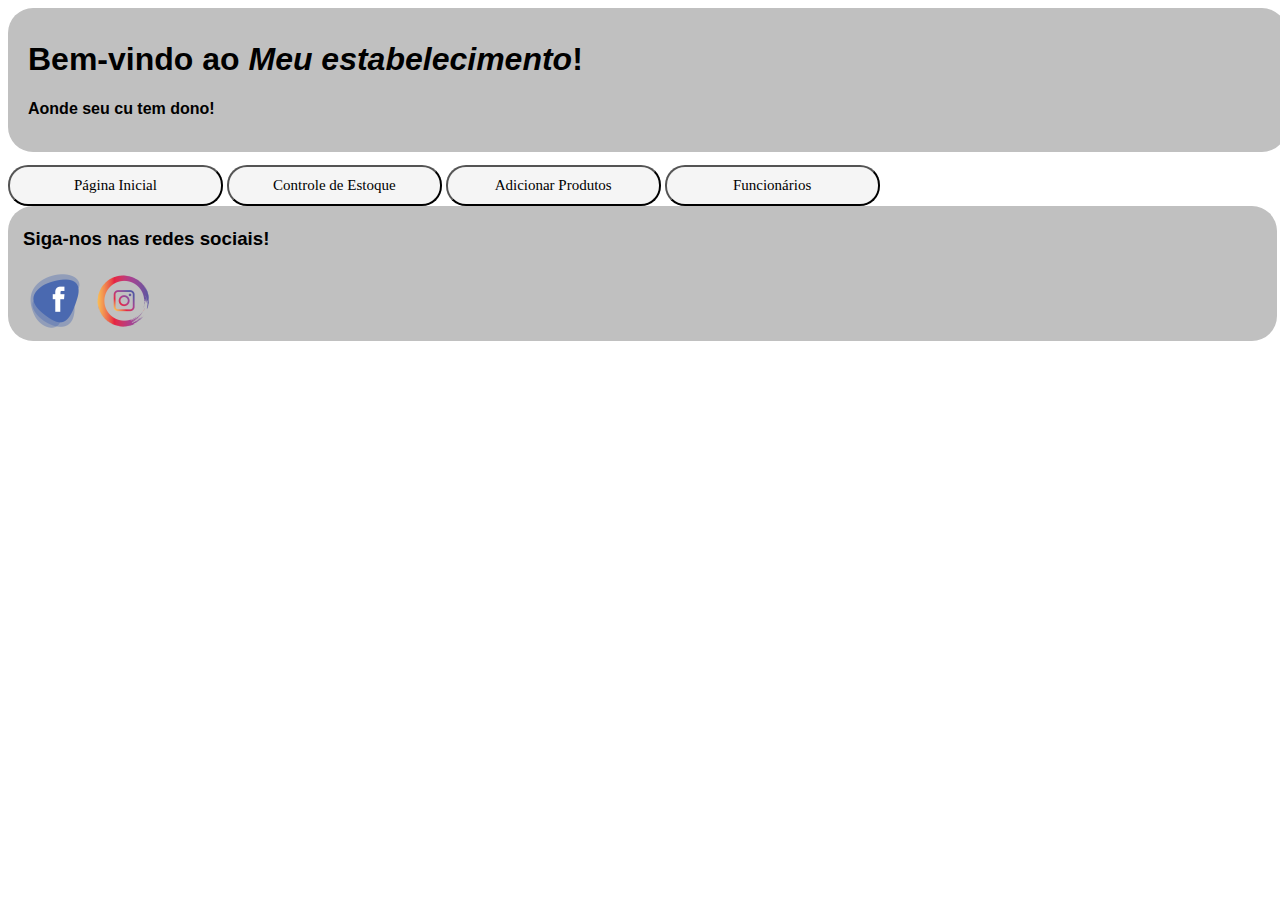
<file: index.html>
<!DOCTYPE html>
<html lang="pt-br">
<head>
    <meta charset="UTF-8">
    <meta name="viewport" content="width=device-width, initial-scale=1.0">
    <meta http-equiv="X-UA-Compatible" content="ie=edge">
    <link rel="stylesheet" type="text/css" href="./css/style.css">

    <title>Nome da Loja</title>

</head>
<body>
    <div class="header">
        <h1>Bem-vindo ao <em>Meu estabelecimento</em>!</h1>
        <p><strong>Aonde seu cu tem dono!</strong></p>
    </div>

    <div class="buttons">
        <a href="index.html"><button class="pagebuttons" id="fontbutton" >Página Inicial</button></a>
        <a href="ctrl-estoque.html"><button class="pagebuttons" id="fontbutton" >Controle de Estoque</button></a>
        <a href="add-produto.html"><button class="pagebuttons" id="fontbutton" >Adicionar Produtos</button></a>
        <a href="funcionarios.html"><button class="pagebuttons" id="fontbutton" >Funcionários</button></a>
    </div>

    <div>
                <!-- ADICIONAR INFORMAÇOES SOBRE SUA LOJINHA -->
    </div>

    <div>
        <!--FOOTER -->
        
        <div class="footer">
            <h3>Siga-nos nas redes sociais!</h3>
            
            <a href="https://www.facebook.com/" target="_blank" ><img src="img/facebookicon - 64.png"></a>
            <a href="https://www.instagram.com/" target="_blank" ><img src="img/instagramicon - 64.png"></a>
        </div>
        
    </div>
</body>
</html>
</file>
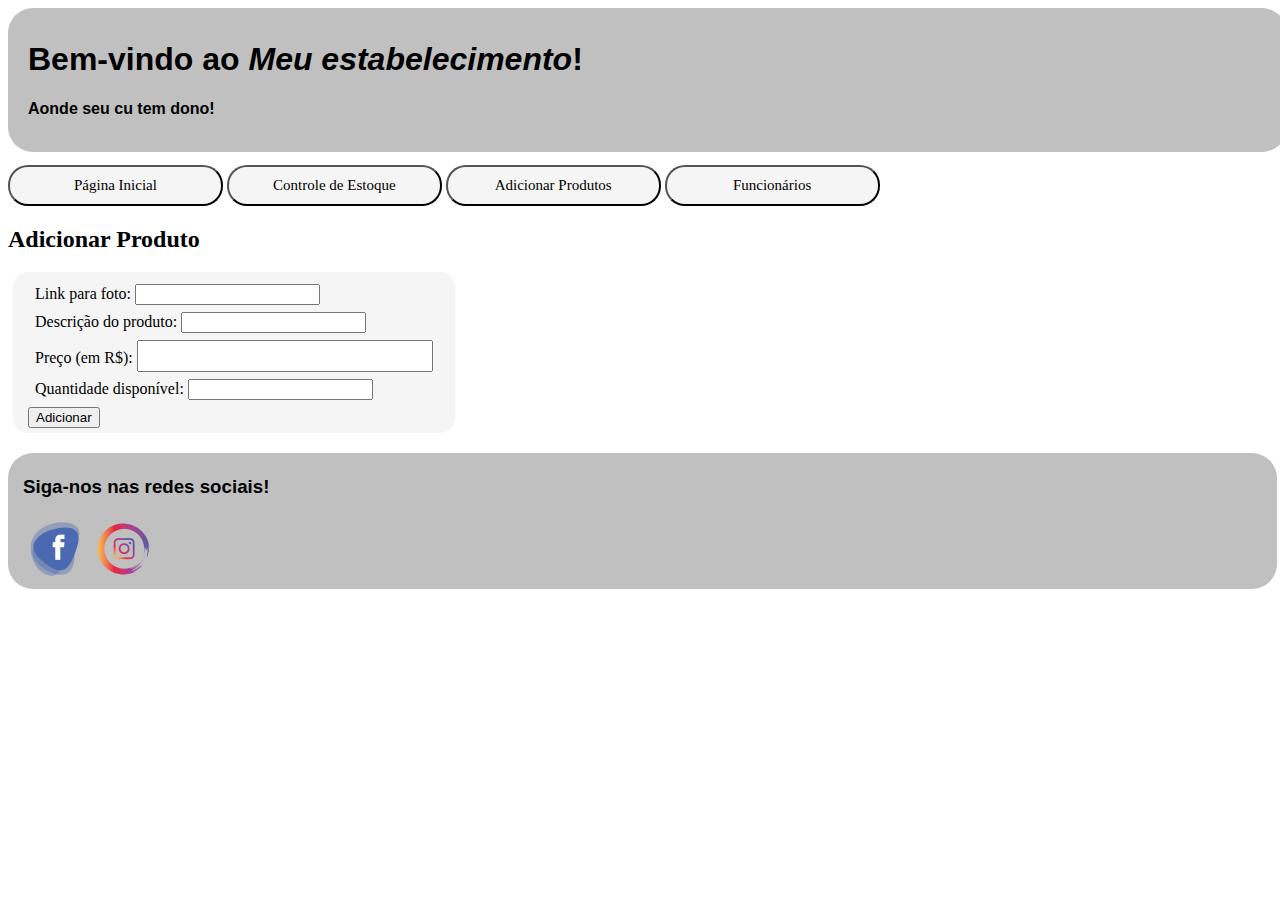
<file: add-produto.html>
<!DOCTYPE html>
<html lang="pt-br">
<head>
    <meta charset="UTF-8">
    <meta name="viewport" content="width=device-width, initial-scale=1.0">
    <meta http-equiv="X-UA-Compatible" content="ie=edge">
    <link rel="stylesheet" type="text/css" href="./css/style.css">

    <title>Nome da Loja</title>

</head>
<body>
    <div class="header">
        <h1>Bem-vindo ao <em>Meu estabelecimento</em>!</h1>
        <p><strong>Aonde seu cu tem dono!</strong></p>
    </div>

    <div class="buttons">
        <a href="index.html"><button class="pagebuttons" id="fontbutton" >Página Inicial</button></a>
        <a href="ctrl-estoque.html"><button class="pagebuttons" id="fontbutton" >Controle de Estoque</button></a>
        <a href="add-produto.html"><button class="pagebuttons" id="fontbutton" >Adicionar Produtos</button></a>
        <a href="funcionarios.html"><button class="pagebuttons" id="fontbutton" >Funcionários</button></a>
    </div>

    
    <h2>Adicionar Produto</h2>
    <div class="addprod">
        <form action="#">

            <div class="infoprod">
                <label for="link-foto">Link para foto: </label>
                <input type="url" id="link-foto" name="link-foto">
            </div>
            
            <div class="infoprod">
                <label for="descricao">Descrição do produto: </label>
                <!-- Adicione o id apropriado para o input abaixo -->
                <input type="text" id="descricao" name="descrição">
            </div>
            
            <div class="infoprod">
                <label for="preco">Preço (em R$): </label>
                <!-- Adicione o id apropriado e o type para receber números abaixo -->
                <input type="text" id="preco" name="preço">
            </div>
            
            <div class="infoprod">
                <!-- Preencha as propriedades necessárias para os elementos abaixo -->
                <label>Quantidade disponível: </label>
                <input>
            </div>
    
            <div class="form-add">
                <!-- Adicione ao type do botão abaixo o valor para que ele submeta o formulário -->
                <button type="button">Adicionar</button>
            </div>
    
        </form>
    </div>
    
            <!--FOOTER -->
        
            <div class="footer">
                <h3>Siga-nos nas redes sociais!</h3>
                
                <a href="https://www.facebook.com/" target="_blank" ><img src="img/facebookicon - 64.png"></a>
                <a href="https://www.instagram.com/" target="_blank" ><img src="img/instagramicon - 64.png"></a>
            </div>

</body>
</html>
</file>
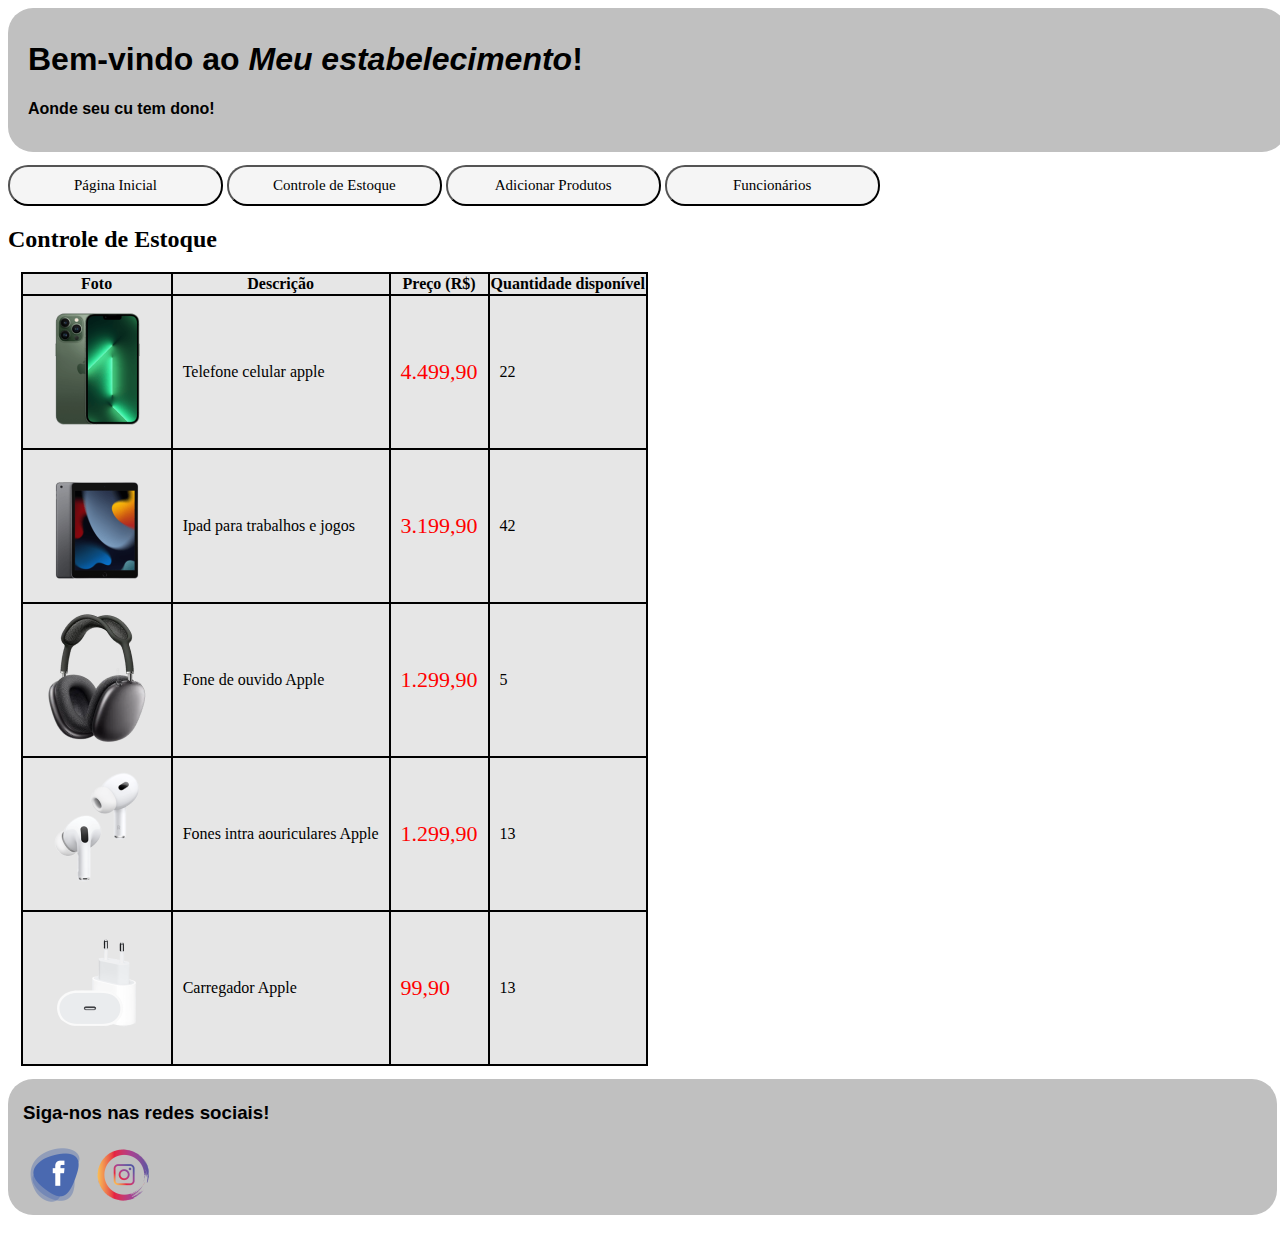
<file: ctrl-estoque.html>
<!DOCTYPE html>
<html lang="pt-br">
<head>
    <meta charset="UTF-8">
    <meta name="viewport" content="width=device-width, initial-scale=1.0">
    <meta http-equiv="X-UA-Compatible" content="ie=edge">
    <link rel="stylesheet" type="text/css" href="./css/style.css">

    <title>Nome da Loja</title>

</head>
<body>
    <div class="header">
        <h1>Bem-vindo ao <em>Meu estabelecimento</em>!</h1>
        <p><strong>Aonde seu cu tem dono!</strong></p>
    </div>

    <div class="buttons">
        <a href="index.html"><button class="pagebuttons" id="fontbutton" >Página Inicial</button></a>
        <a href="ctrl-estoque.html"><button class="pagebuttons" id="fontbutton" >Controle de Estoque</button></a>
        <a href="add-produto.html"><button class="pagebuttons" id="fontbutton" >Adicionar Produtos</button></a>
        <a href="funcionarios.html"><button class="pagebuttons" id="fontbutton" >Funcionários</button></a>
    </div>

    <h2>Controle de Estoque</h2>

    <table class="tabelaprod">
        <tr>
            <th>Foto</th>
            <th>Descrição</th>
            <th>Preço (R$)</th>
            <th>Quantidade disponível</th>
        </tr>

        <tr>
            <td><img src="img/iphone.png" alt="Celular Iphone"/></td>
            <td> Telefone celular apple </td>
            <td id="preco"> 4.499,90 </td>
            <td> 22 </td>
        </tr>

        <tr>
            <td><img src="img/ipad.png" alt="Ipad Apple"/></td>
            <td> Ipad para trabalhos e jogos </td>
            <td id="preco"> 3.199,90 </td>
            <td> 42 </td>
        </tr>

        <tr>
            <td><img src="img/airpodsmax.png" alt="Fone de ouvido apple"/></td>
            <td> Fone de ouvido Apple </td>
            <td id="preco"> 1.299,90 </td>
            <td> 5 </td>
        </tr>

        <tr>
            <td><img src="img/airpods.png" alt="Fone de Ouvido Intra Aouricular Apple"/></td>
            <td> Fones intra aouriculares Apple </td>
            <td id="preco"> 1.299,90 </td>
            <td> 13 </td>
        </tr>

        <!-- Crie mais uma linha desta tabela abaixo \/ -->
        
        <tr>
            <td><img src="img/carregador.png" alt="Carregador Apple"/></td>
            <td> Carregador Apple </td>
            <td id="preco"> 99,90 </td>
            <td> 13 </td>
        </tr>
    </table>
    
            <!--FOOTER -->
        
            <div class="footer">
                <h3>Siga-nos nas redes sociais!</h3>
                
                <a href="https://www.facebook.com/" target="_blank" ><img src="img/facebookicon - 64.png"></a>
                <a href="https://www.instagram.com/" target="_blank" ><img src="img/instagramicon - 64.png"></a>
            </div>

</body>
</html>
</file>
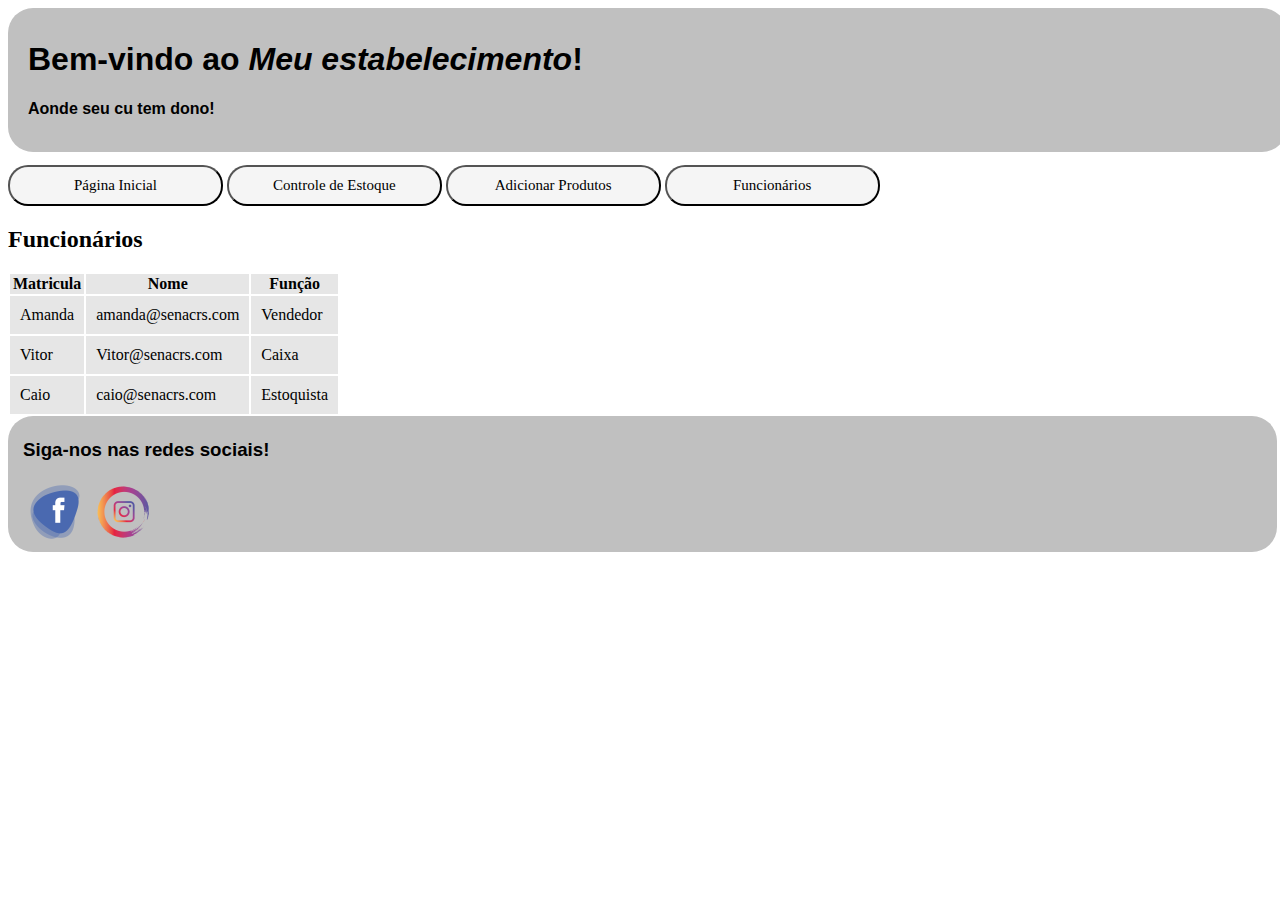
<file: funcionarios.html>
<!DOCTYPE html>
<html lang="pt-br">
<head>
    <meta charset="UTF-8">
    <meta name="viewport" content="width=device-width, initial-scale=1.0">
    <meta http-equiv="X-UA-Compatible" content="ie=edge">
    <link rel="stylesheet" type="text/css" href="./css/style.css">

    <title>Nome da Loja</title>

</head>
<body>
    <div class="header">
        <h1>Bem-vindo ao <em>Meu estabelecimento</em>!</h1>
        <p><strong>Aonde seu cu tem dono!</strong></p>
    </div>

    <div class="buttons">
        <a href="index.html"><button class="pagebuttons" id="fontbutton" >Página Inicial</button></a>
        <a href="ctrl-estoque.html"><button class="pagebuttons" id="fontbutton" >Controle de Estoque</button></a>
        <a href="add-produto.html"><button class="pagebuttons" id="fontbutton" >Adicionar Produtos</button></a>
        <a href="funcionarios.html"><button class="pagebuttons" id="fontbutton" >Funcionários</button></a>
    </div>

    <h2>Funcionários</h2>
    <!-- Crie uma lista de funcionários usando as tags que você aprendeu hoje abaixo \/ -->
        
    <table>
        <thead>
            <tr>
                <th>
                    Matricula
                </th>
                <th>
                    Nome
                </th>
                <th>
                    Função
                </th>
            </tr>
        </thead>
        <tbody>
            <tr>
                <td>Amanda</td>
                <td>amanda@senacrs.com</td>
                <td>Vendedor</td>
            </tr>
            <tr>
                <td>Vitor</td>
                <td>Vitor@senacrs.com</td>
                <td>Caixa</td>
            </tr>
            <tr>
                <td>Caio</td>
                <td>caio@senacrs.com</td>
                <td>Estoquista</td>
            </tr>
        </tbody>
    </table> 

            <!--FOOTER -->
        
            <div class="footer">
                <h3>Siga-nos nas redes sociais!</h3>
                
                <a href="https://www.facebook.com/" target="_blank" ><img src="img/facebookicon - 64.png"></a>
                <a href="https://www.instagram.com/" target="_blank" ><img src="img/instagramicon - 64.png"></a>
            </div>
</body>
</html>
</file>
<file: css/style.css>
.header{
    background-color: rgb(192, 192, 192);
    width: 98%;
    height: 120px;
    padding: 12px 20px 12px 20px;
    border-radius: 25px;
    margin-bottom: 1%;
    font-family: 'Lucida Sans', 'Lucida Sans Regular', 'Lucida Grande', 'Lucida Sans Unicode', Geneva, Verdana, sans-serif;
}

.footer{
    display: inline-block;
    background-color: rgb(192, 192, 192);
    width: 98%;
    height: auto;
    padding: 4px 15px 4px 15px;
    border-radius: 25px;
    margin-bottom: 1%;
    font-family: 'Lucida Sans', 'Lucida Sans Regular', 'Lucida Grande', 'Lucida Sans Unicode', Geneva, Verdana, sans-serif;
}
.pagebuttons{
    display: inline-block;
    background-color: whitesmoke;
    margin-top: 1% ;
    padding: 10px;
    border-radius: 20px;
    width: 17%;   
    margin: 0px;
}

#fontbutton{
    font-family: Cambria, Cochin, Georgia, Times, 'Times New Roman', serif;
    font-size: 15px
}

.tabelaprod{
    background-color: black;
    margin: 1%;
}
tr{
    background-color: rgb(230, 230, 230);
}
#preco{
    color: red;
    font-size: 22px;
}
td{
    padding: 10px;
}

.addprod{
    display: inline-block;
    background-color: whitesmoke;
    margin-right: 5px;
    margin-left: 5px;
    margin-bottom: 20px;
    padding: 5px 15px 5px 15px;
    border-radius: 15px;
}
.infoprod{
    margin: 7px;
}
</file>
